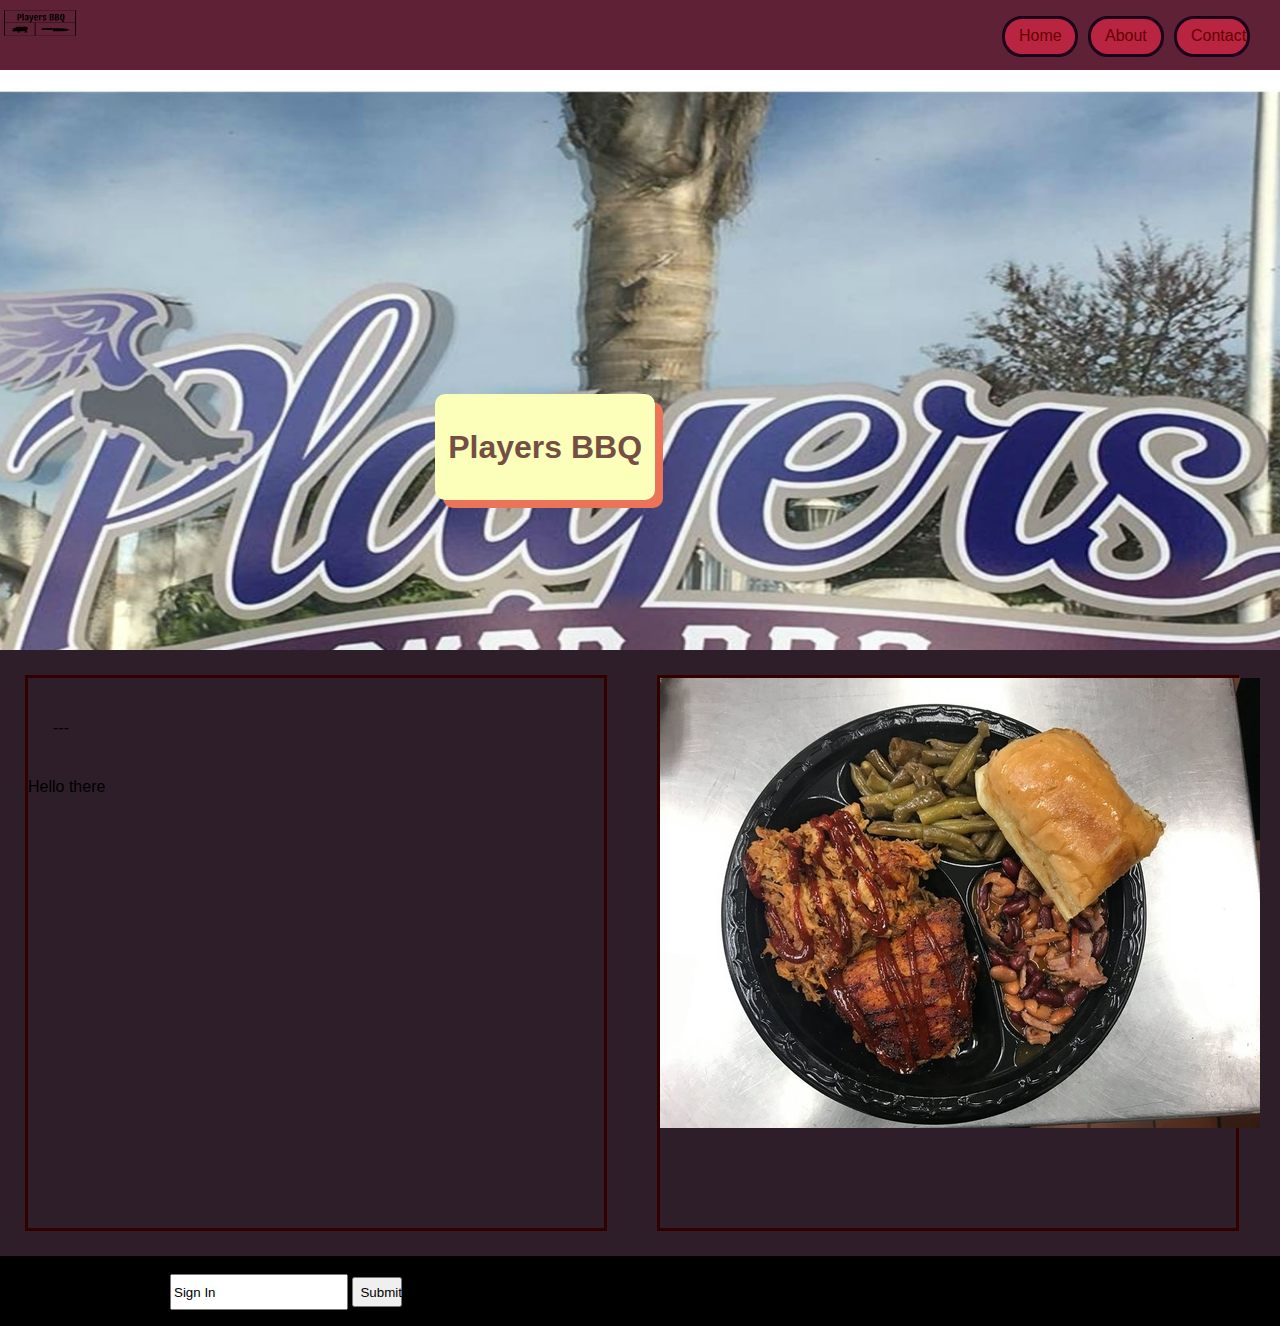
<file: index.html>
<!DOCTYPE html>
<html lang="en">
<head>
    <meta charset="UTF-8">
    <meta name="viewport" content="width=device-width, initial-scale=1.0">
    <meta http-equiv="X-UA-Compatible" content="ie=edge">
    <meta name="description" content="BBQ">
    <meta name="keywords" content="BBQ, food, ribs, tri-tip">
    <meta name="author" content="Players BBQ">
    <title>Players BBQ</title>
<link rel="icon" type="image/png" sizes="32x32" href="/fonts/favicon-32x32.png">
<link rel="manifest" href="/fonts//manifest.json">
<meta name="msapplication-TileColor" content="#ffffff">
<meta name="msapplication-TileImage" content="/fonts/ms-icon-144x144.png">
<meta name="theme-color" content="#ffffff">
    <link rel="stylesheet" href="https://use.fontawesome.com/releases/v5.7.1/css/all.css" integrity="sha384-fnmOCqbTlWIlj8LyTjo7mOUStjsKC4pOpQbqyi7RrhN7udi9RwhKkMHpvLbHG9Sr" crossorigin="anonymous">
    <link rel="stylesheet" href="/css/styles.css" type="text/css">

</head>

<body>
  
    <!------------------------start of navbar-------------------------->
    
<header>
    
    
    
    <nav class="nav-bar">
        <img class="logo" src="image/playerslogo.png" alt="Players BBQ Logo"/>
        <ul class="nav-list">
            <li class="list-item"><a class="anchor" href="index.html">Home</a></li>
            <li class="list-item"><a class="anchor" href="about.html">About</a></li>
            <li class="list-item"><a class="anchor" href="contact.html">Contact</a></li>
        </ul>
    </nav>
</header>
<!---------------end of navbar------------------------------------------>


<!--Start of Hero Section---------------------------------------------->
<section class="hero">
    <div class="hero-background">
    <h1 class="hero-text">Players BBQ</h1>
    
</section>

<!-----------------End of Hero Section--------------------------------->



<!------------Start of Main Body--------------------------------------->
<main class="main">
    <div class="box">
        <p class="main-p">---</p>
        <p>Hello there</p>
        </div>
        <div class="box">
            <img src="/image/img2%20(1)600PX.jpg" alt="bbq plate" />
        </div>



</main>
<!----------------------End of Main Body------------------------------->

<!--------------------------Start of Footer---------------------------->
<footer>
    <div class="footer-col">
        <div class="footer-buttons">
        <input class="input" type="text" value="Sign In"/>
        <button class="button">Submit</button>
        </div>
    </div>
   
   
    <div class="footer-col">
        <div class="social">
   <a href="https://www.facebook.com/playersbbq/" target="_blank">
        <i class="fab fa-facebook-square"></i></a>
   <a href="https://www.instagram.com/playersbbq/" target="_blank">
       <i class="fab fa-instagram"></i></a>
    </div>
    </div>

    

  <div class="footer-col">
    <p class="copyright">&copy;Debbie Pacheco. All Rights Reserved 2019</p>
 
  </div>
</footer>
<!-------------End of Footer-------------------------------------------
</body>
</html>
</file>
<file: css/styles.css>
body{
    margin: 0 auto;
    background-color: #2d1e29;
    width:100%;
    font-family: 'Open Sans', sans-serif;
    }
   
 /*------------Start OF Nav Bar---------------*/
    
    .nav-bar{
        height: 70px;
        width: 100%;
        background-color:#5f2136;
        position:fixed;
        top:0;
        z-index: 1;
    }
    
    .logo{
        height:60px;
        width:80px;
        float:LEFT;
        margin-top:-7px;
    }
    
.nav-list{
float:right;
margin-right:20px;
}

.list-item{
    list-style-type:none;
    float:left;
    margin-right:10px;
    background-color:#b92440;
    height:35px;
    width:60px;
    border:3px solid #1a001a;
    padding-left:10px;
    padding-top:10px:;
    border-radius:20px;
    }
    
    .list-item:hover {
        background-color:white;
    }
    
.anchor{
    margin-top:8px;
    margin-left:4px;
    display:inline-block;
}

.anchor{
    text-decoration:none;
    color:Green;
}

.list-item a {
    color:#660000;
    text-decoration: none;
}

.anchor:hover{
    color:#660000;
}

/*----------------------End of Nav Bar------------*/

/*-----------------Start of Hero-------------------*/

.hero{
    background-image:url('../image/IMGHERO.jpg');
    background-size: cover;
    height:600px;
    width:100%;
    position:relative;
    top:50px;
    
}

.hero-background{
    background-color:#FBFFB9;
    position: absolute;
    bottom: 150px;
    left:34%;
    border:3px solid #FBFFB9;
    box-shadow: 8px 8px #EC7357;
    border-radius:10px;
    }

.hero-text{
    color:#754F44;
    padding:10px;
    font-family: 'Open Sans', sans-serif;
}
.main{
    height:600px;
    width:100%;
}


.box{
    height:550px;
    width:45%;
    border:3px solid #330000;
    float:left;
    margin:75px 25px 25px 25px;
}

.main-p{
    text-align: justify;
    padding: 25px;
}

footer{
background-color:#000000;
   height: 70px;
   clear:both;
    
}

.footer-col{
   width:33%;
   float:left;
}

.footer-buttons, .social, .copyright {
    margin-top: 18px;
    margin-left:170px;
    display:block;
    
}

.input{
    height:30px;
    width:170px;
}
.button{
    height:30px;
    width:50px;
}

.fab{
    font-size:2em;
    padding:10px;
}

.fa-facebook-square{
    color:#231f20;
}

.fa-instagram{
    color:#231F20;
}

/*****************START OF ABOUT CSSSS*****************************/


.container{
    height:700px;
    width:100%;
    margin-top:92px; 
}

.column{
    height:650px;
    width:30%;
    border: 6px solid #330000;
    float:left;
    margin-left: 15px;
}

.col-img{
    display:block;
    margin:0 auto;
    width:300px;
}

audio {
    display: block;
    margin:0 auto;
    margin-top:30px;
}

/**********START OF CONTACT CSS*****************************/

.contact-container{
    width:100%;
    height:900px;
    margin-top:90px;
    position:relative;
}

.contact-col{
    width:48%;
    border: 6px solid #330000;
    position:relative;
    margin-left:15px
    
}

.map{
    position:absolute;
    left:0;
    text-align:center;
    padding:8px;
}

.form{
    position: absolute;
    left:50%;
}
</file>
